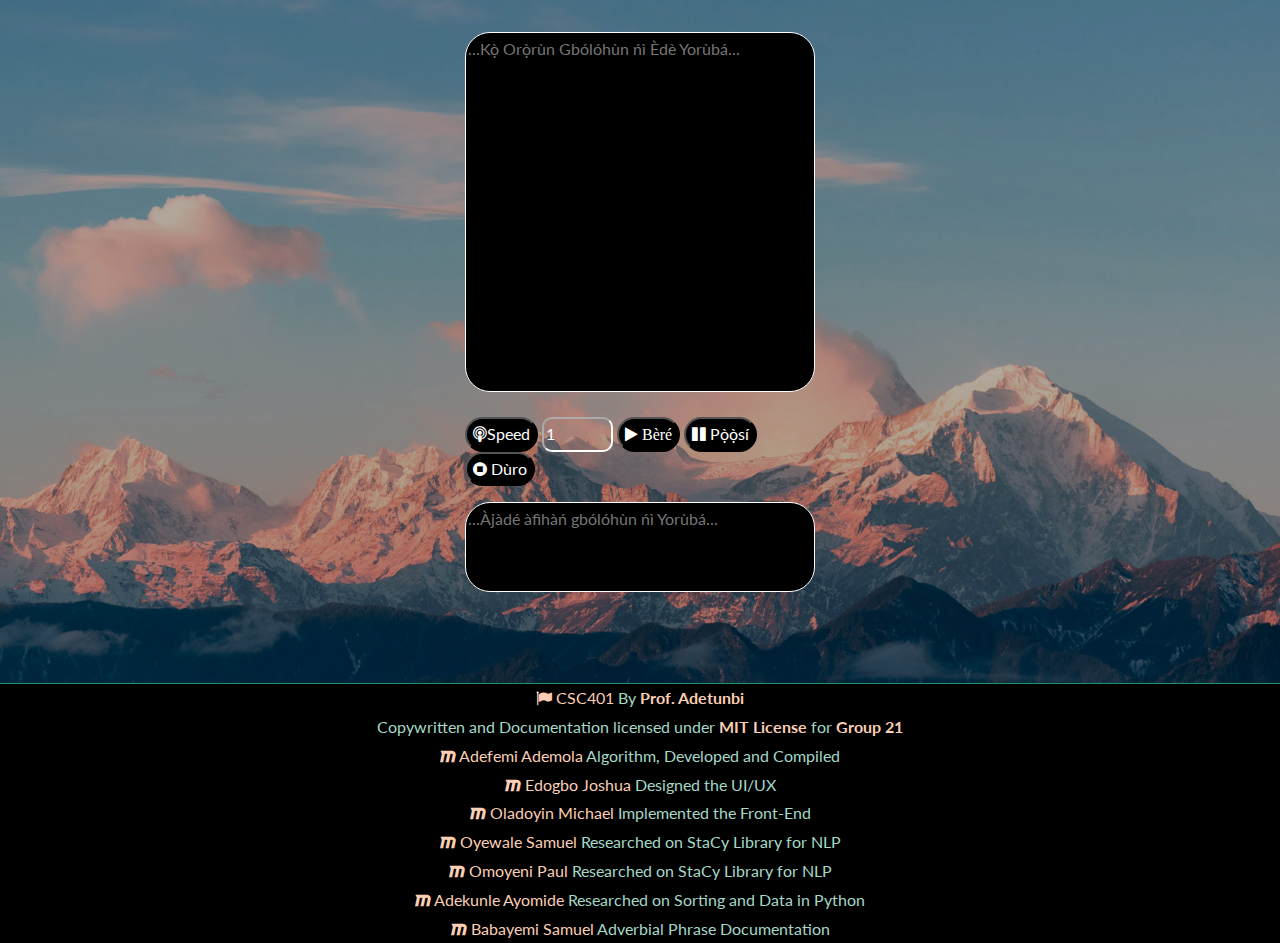
<file: index.html>
<!DOCTYPE html>
<html lang="en">
	<head>
		<title>YorAdv</title>
		<meta charset="utf-8">
		<meta name="viewport" content="width=device-width, initial-scale=1, shrink-to-fit=no">
		<link href="https://fonts.googleapis.com/css?family=Lato:300,400,700&display=swap" rel="stylesheet">
		<link rel="stylesheet" href="https://stackpath.bootstrapcdn.com/font-awesome/4.7.0/css/font-awesome.min.css">
		<link rel="stylesheet" href="css/style.css">
		<script src="js/player.js" defer></script>
	</head>
	<body class="img js-fullheight" style="background-image: url(images/bg.jpg);">

		<section class="ftco-section">
			<div class="container">
				<div class="row justify-content-center">
					<div class="col-md-6 col-lg-4">
						<div class="login-wrap p-0">
							<form action="#" class="signin-form">
								<div class="form-group">
									<textarea id="text" placeholder="...Kọ̀ Orọ̀rùn Gbólóhùn ńì Èdè Yorùbá..."></textarea>
								</div>
								<div class="form-group">
									<button for="speed" class="speed"><i class="fa fa-podcast" aria-hidden="true"></i>Speed</button>
									<input type="number" name="speed" id="speed" min=".4" max="3" step=".2" value="1">
									<button id="play-button" class="play"><i class="fa fa-play" aria-hidden="true"> Bèré</i></button>
									<button id="pause-button" class="pause"><i class="fa fa-pause" aria-hidden="true"></i> Pọ̀ọ̀sí</button>
									<button id="stop-button" class="stop"><i class="fa fa-stop-circle" aria-hidden="true"></i> Dùro</button>
								</div>
								<textarea id="adv" placeholder="...Àjàdé àfìhàń gbólóhùn ńì Yorùbá..." disabled></textarea>
							</form>
						</div>
					</div>
				</div>
			</div>
		</section>

		<footer id="footer" class="footer hidden-print">
			<div class="container text-center">
				<div>
					<a href="#"><i class="fa fa-flag" aria-hidden="true"></i> CSC401 </a>By <a href="#"><b>Prof. Adetunbi</b></a><br>
					Copywritten and Documentation licensed under<a href="#"><b> MIT License </b></a> for<a href="#"> <b>Group 21</b></a>
				</div>
				<div>
					<a href="#"><i class="fa fa-maxcdn"></i> Adefemi Ademola</a> Algorithm, Developed and Compiled<br> 
					<a href="#"><i class="fa fa-maxcdn"></i> Edogbo Joshua</a> Designed the UI/UX<br>
					<a href="#"><i class="fa fa-maxcdn"></i> Oladoyin Michael</a> Implemented the Front-End<br>
					<a href="#"><i class="fa fa-maxcdn"></i> Oyewale Samuel</a> Researched on StaCy Library for NLP<br>
					<a href="#"><i class="fa fa-maxcdn"></i> Omoyeni Paul</a> Researched on StaCy Library for NLP<br>
					<a href="#"><i class="fa fa-maxcdn"></i> Adekunle Ayomide</a> Researched on Sorting and Data in Python<br>
					<a href="#"><i class="fa fa-maxcdn"></i> Babayemi Samuel</a> Adverbial Phrase Documentation
				</div>
			</div>
		</footer>
	

		<script src="js/jquery.min.js"></script>
		<script src="js/popper.js"></script>
		<script src="js/bootstrap.min.js"></script>
		<script src="js/main.js"></script>

	</body>
</html>
</file>
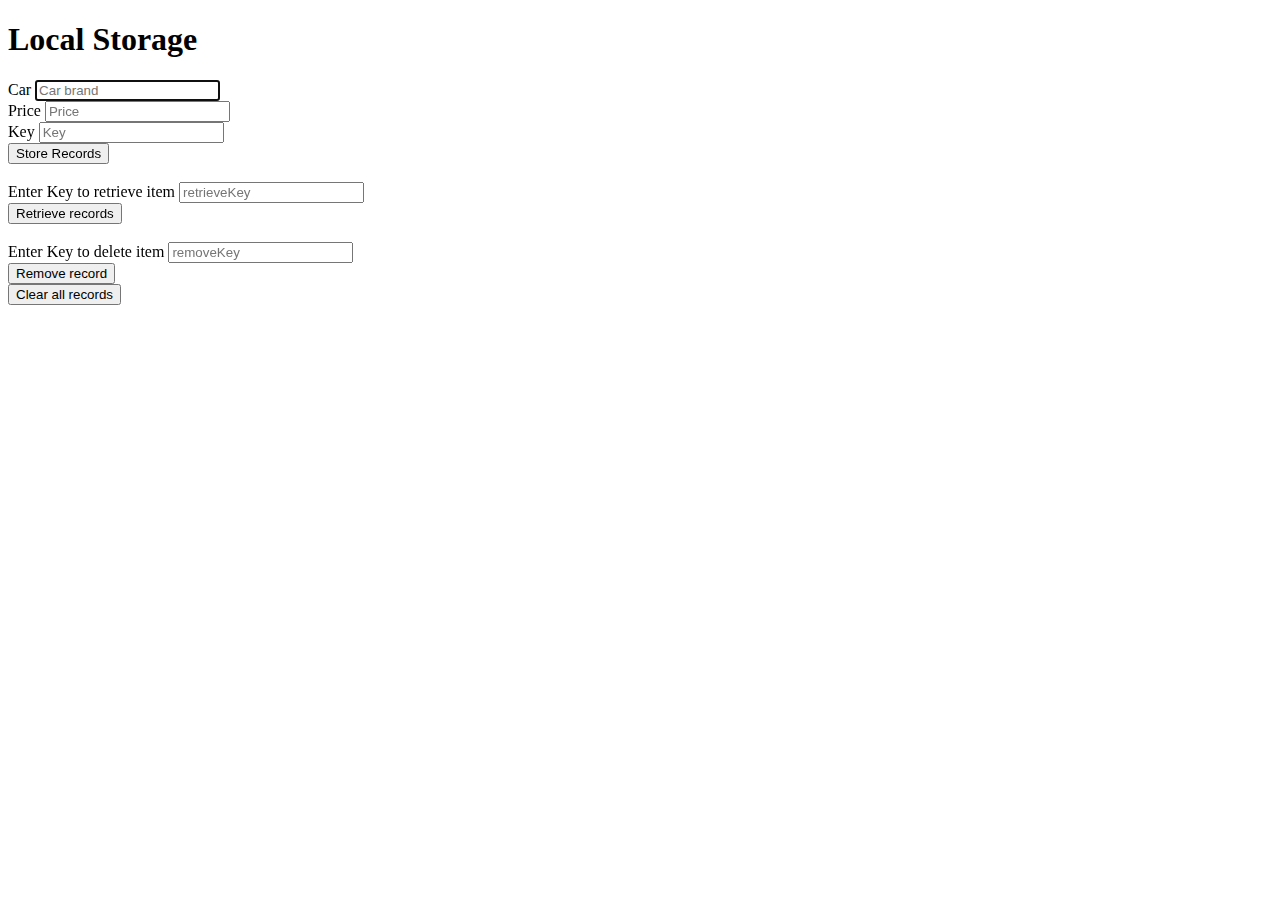
<file: test.html>
<!DOCTYPE html>
<html>
<head>
  <meta charset="utf-8">
  <meta name="viewport" content="width=device-width">
  <title>Local Storage</title>
  <script type="text/javascript" src="main.js"></script>
</head>
<body>
  <div id="formDiv">
        <form id="carForm">
            <h1>Local Storage</h1>
            <label for="carBrand" >Car</label>
            <input type="text" id="carBrand" placeholder="Car brand" required autofocus><br>
            <label for="carPrice" >Price</label>
            <input type="text" id="carPrice" placeholder="Price" required><br>
            <label for="key" >Key</label>
            <input type="text" id="key" placeholder="Key" required><br>
            <button type="submit">Store Records</button>
        </form>
        <br>
        <label for="retrieveKey" >Enter Key to retrieve item</label>
        <input type="text" id="retrieveKey" placeholder="retrieveKey" required><br>
        <button id="retrieveButton">Retrieve records</button>
        <br>
        <div id="retrieve"></div>
        <br>
        <label for="removeKey" >Enter Key to delete item</label>
        <input type="text" id="removeKey" placeholder="removeKey" required><br>
        <button id="removeButton">Remove record</button>
        <br>
        <button id="clearButton">Clear all records</button>
  </div>
</body>
</file>
